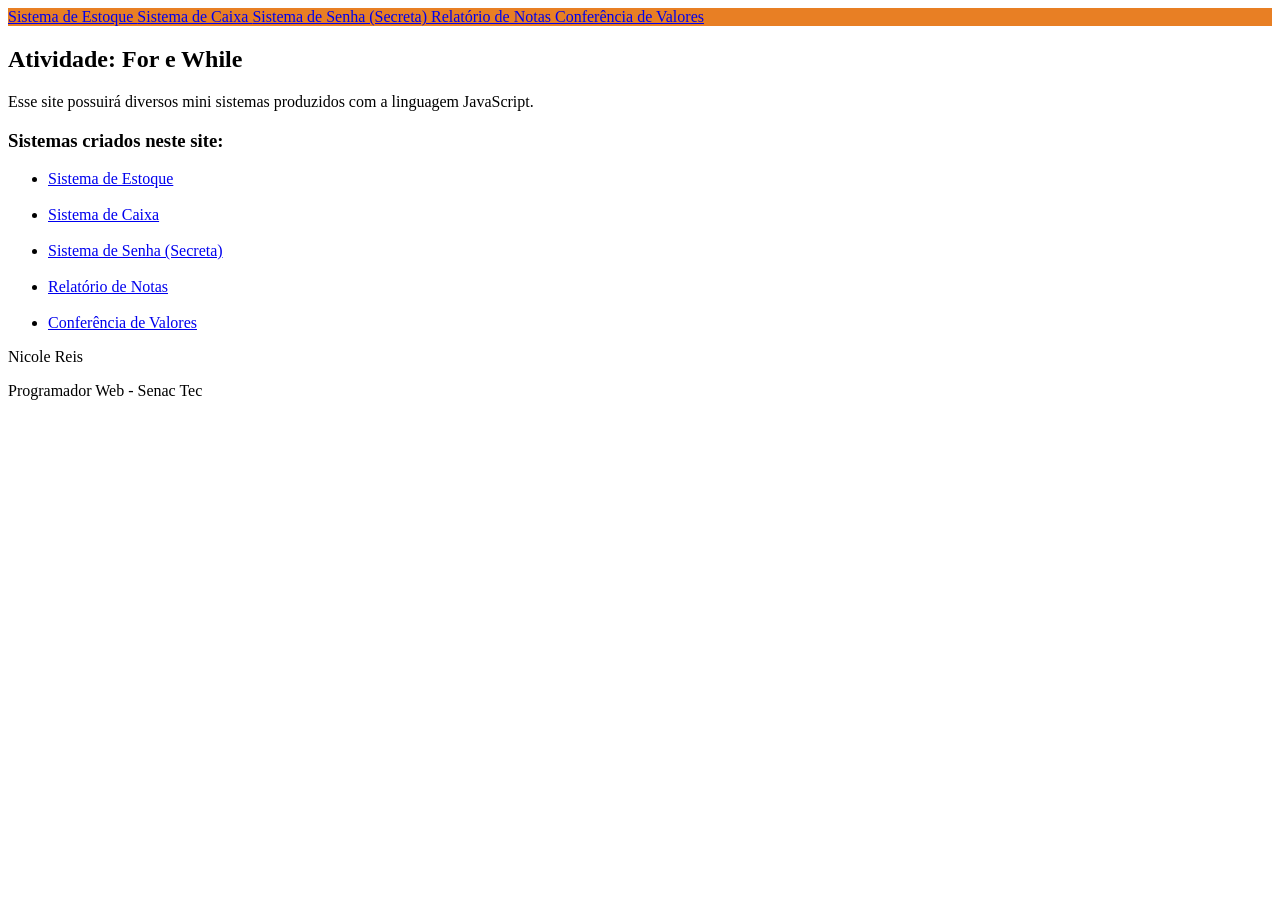
<file: atividade-for-while/index.html>
<!DOCTYPE html>
<html lang="en">
<head>
    <meta charset="UTF-8">
    <meta name="viewport" content="width=device-width, initial-scale=1.0">
    <title>Início</title>
    <link rel="stylesheet" href="style.css">
</head>
<body>

    <div class="topo">

        <nav>

            <a href="estoque.html"> Sistema de Estoque </a>

            <a href="caixa.html"> Sistema de Caixa </a>

            <a href="senha.html"> Sistema de Senha (Secreta) </a> 

            <a href="notas.html"> Relatório de Notas </a>

            <a href="conferencia.html"> Conferência de Valores </a>

        </nav>

    </div>

    <main>

        <h2 class="h2_index"> Atividade: For e While </h2>

        <p class="p_index"> Esse site possuirá diversos mini sistemas produzidos com a linguagem JavaScript. </p>

        <div class="card_sistemas">

            <h3 class="h3_card_sistemas"> Sistemas criados neste site: </h3>

            <ul>

                <li> <a href="estoque.html"> Sistema de Estoque </a> </li> <br> 

                <li> <a href="caixa.html"> Sistema de Caixa </a> </li> <br>

                <li> <a href="senha.html"> Sistema de Senha (Secreta) </a> </li> <br>

                <li> <a href="notas.html"> Relatório de Notas </a> </li> <br>

                <li> <a href="conferencia.html"> Conferência de Valores </a> </li>

            </ul>

        </div>

    </main>

    <footer>

        <p class="p_rodape"> Nicole Reis </p>

        <p class="p_rodape"> Programador Web - Senac Tec </p>

    </footer>
    
</body>
</html>
</file>
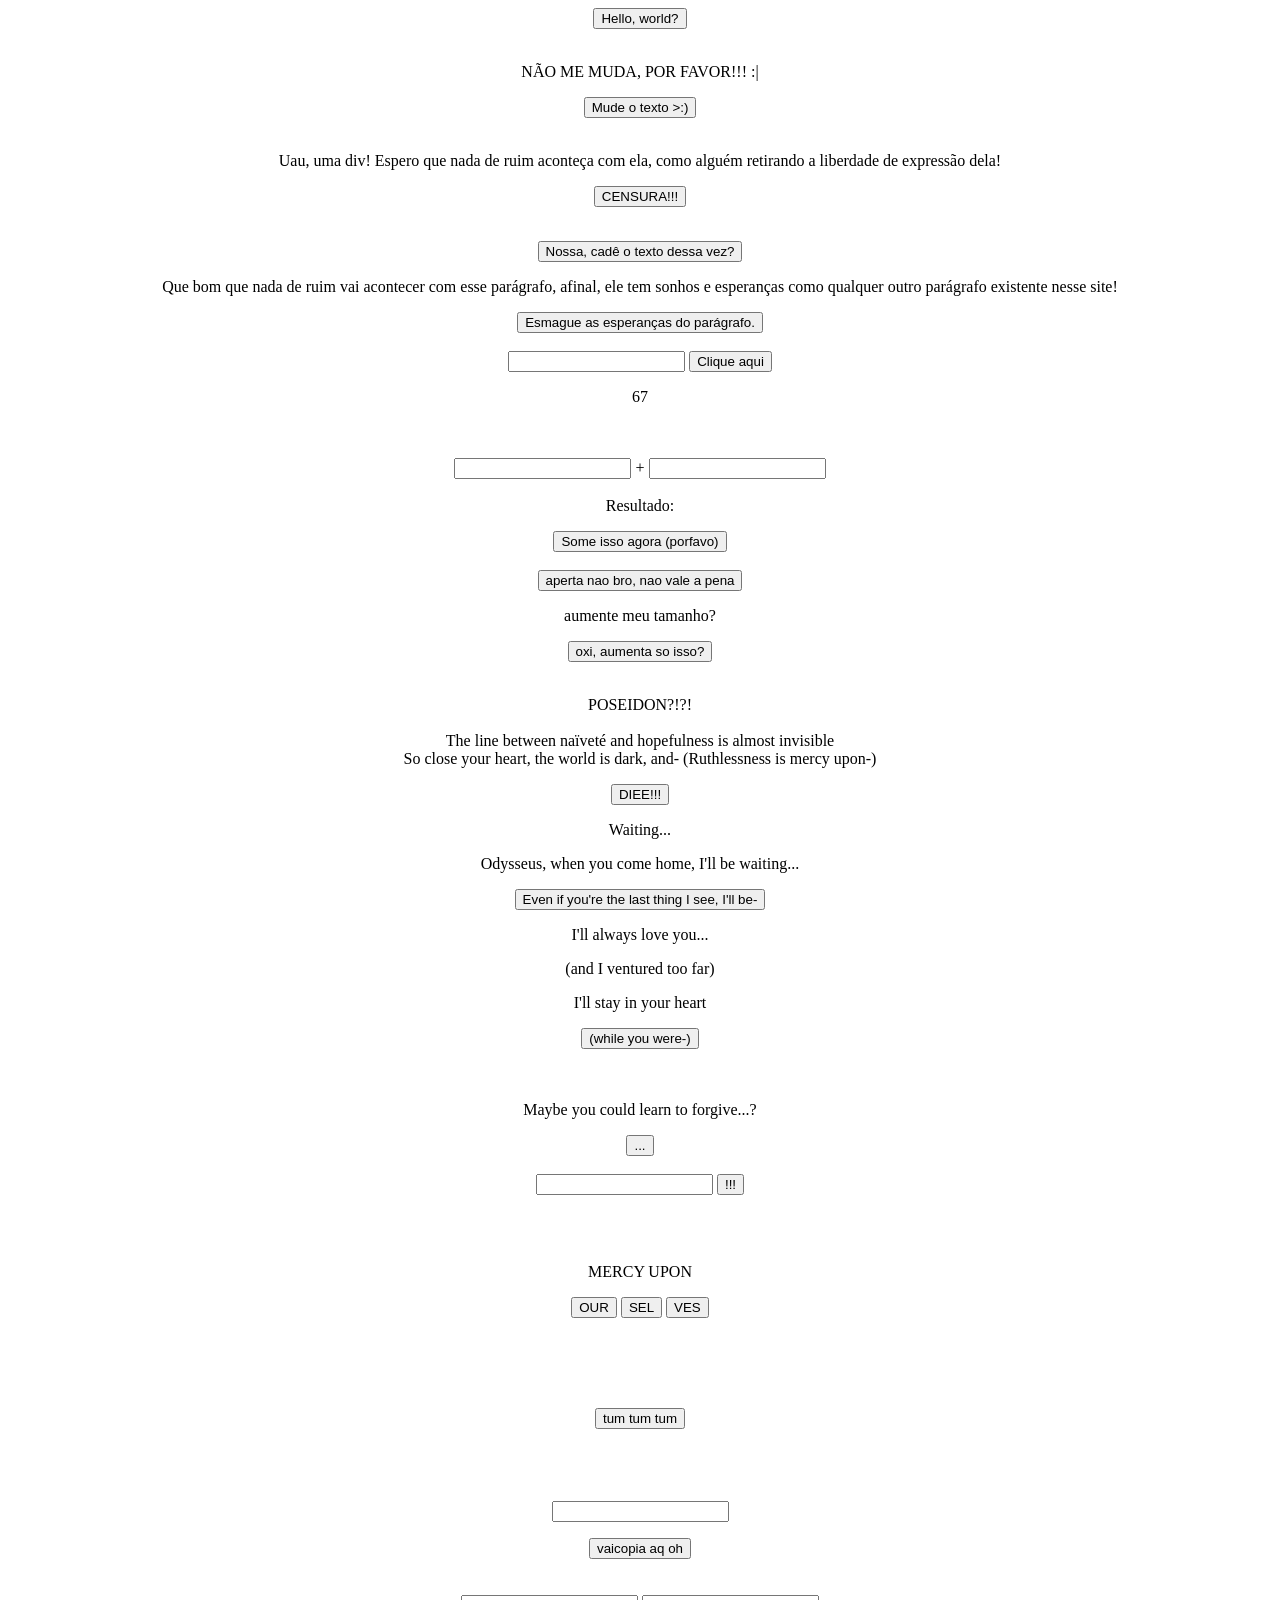
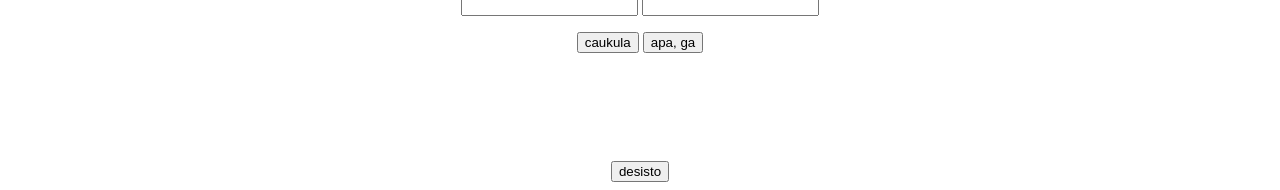
<file: aulajs/index.html>
<!DOCTYPE html>
<html lang="en">
<head>
    <meta charset="UTF-8">
    <meta name="viewport" content="width=device-width, initial-scale=1.0">
    <title> JavaScript Lista </title>
    <link rel="stylesheet" href="style.css">
</head>
<body>
<main>

    <button id="btn1" onclick="caixinha()" class="botao"> Hello, world? </button> 

    <br>
    <br>

    <p id="textinho" class="textinhoo"> NÃO ME MUDA, POR FAVOR!!! :| </p>

    <button id="btn2" onclick="caixinha2()" class="botao"> Mude o texto >:) </button>

    <br>
    <br>


    <div id="divinho">

        <p> Uau, uma div! Espero que nada de ruim aconteça com ela, como alguém retirando a liberdade de expressão dela! </p>

    </div>

    <button id="btn3" onclick="caixinha3()" class="botao"> CENSURA!!! </button>

    <br>
    <br>

    <p id="pnovo"> </p>

    <button id="btn4" onclick="caixinha4()" class="botao"> Nossa, cadê o texto dessa vez? </button>

    <p id="invisivel"> Que bom que nada de ruim vai acontecer com esse parágrafo, afinal, ele tem sonhos e esperanças como qualquer outro parágrafo existente nesse site! </p>

    
    <button id="btn5" onclick="caixinha5 ()"> Esmague as esperanças do parágrafo. </button>


    <br>
    <br>


    <input id="input1" type="text">

    <button id="btn6" onclick="caixinha6 ()"> Clique aqui </button>

    <p id="omg"> 67 </p>

    <br>
    <br>

    <input id="input2" type="text"> +
    <input id="input3" type="text">
    <br><br>
    <label> Resultado: </label>
    <br>
    <p id="result">  </p>
    
    <button id="btn7" onclick="caixinha7 ()"> Some isso agora (porfavo) </button>

    <br><br>

    <button id="btn8" onclick="caixinha8 ()"> aperta nao bro, nao vale a pena </button>

    <p id="nao"> aumente meu tamanho? </p>

    <button id="btn9" onclick="caixinha9 ()"> oxi, aumenta so isso? </button>

    <br><br>

    <p id="nao2"> POSEIDON?!?! <br><br> The line between naïveté and hopefulness is almost invisible <br> So close your heart, the world is dark, and- (Ruthlessness is mercy upon-)</p>

    <button id="btn10" onclick="caixinha10 ()"> DIEE!!! </button>

    <p id="nao3"> Waiting... </p>
    <p id="nao4"> Odysseus, when you come home, I'll be waiting... </p>
    <button id="btn11" onclick="caixinha11 ()"> Even if you're the last thing I see, I'll be- </button>

    <p id="nao5"> I'll always love you...</p>
    <p id="nao6"> (and I ventured too far) </p>
    <p id="nao7"> I'll stay in your heart</p>
    <button id="btn12" onclick="caixinha12 ()"> (while you were-) </button>

    <br>
    <br>
    <br>
    

    <p id="talvez1"> Maybe you could learn to forgive...? </p>
    <button id="btn13" onclick="caixinha13 ()"> ... </button>
    
    <br>
    <br>

    <input type="text" id="input4">
    <button id="btn14" onclick="caixinha14 ()"> !!! </button>
    <p id="talvez2">  </p>
    <p id="talvez3">  </p>

    <br>
    <br>

    <p id="talvez4"> MERCY UPON </p>
    <button id="btn15" onclick="caixinha15 ()"> OUR </button>
    <button id="btn16" onclick="caixinha16 ()"> SEL </button>
    <button id="btn17" onclick="caixinha17 ()"> VES </button>

    <br>
    <br>
    <br>
    <br>
    <br>
    <br>


    <button id="btn18" onclick="caixinha18 ()"> tum tum tum </button>

    <div id="sim1"> 
    </div>

    <br>

    <div id="sim2">
    </div>

    <br>
    <br>
    <br>

    <input type="text" id="input5">
    <p id="talvez5">  </p>
    <button id="btn19" onclick="caixinha19 ()"> vaicopia aq oh </button>

    <br>
    <br>
    <br>


    <input type="number" id="input6">
    <input type="number" id="input7">
    <p id="talvez6"> </p>
    <button id="btn20" onclick="caixinha20 ()"> caukula </button>
    <button id="btn21" onclick="caixinha21 ()"> apa, ga</button>

    <br>
    <br>
    <br>
    <br>
    <br>
    <br>
    <br>

    <button id="btn22" onclick="caixinha22 ()"> desisto </button>




    




</main>
<script src="script.js"></script>
</body>
</html>
</file>
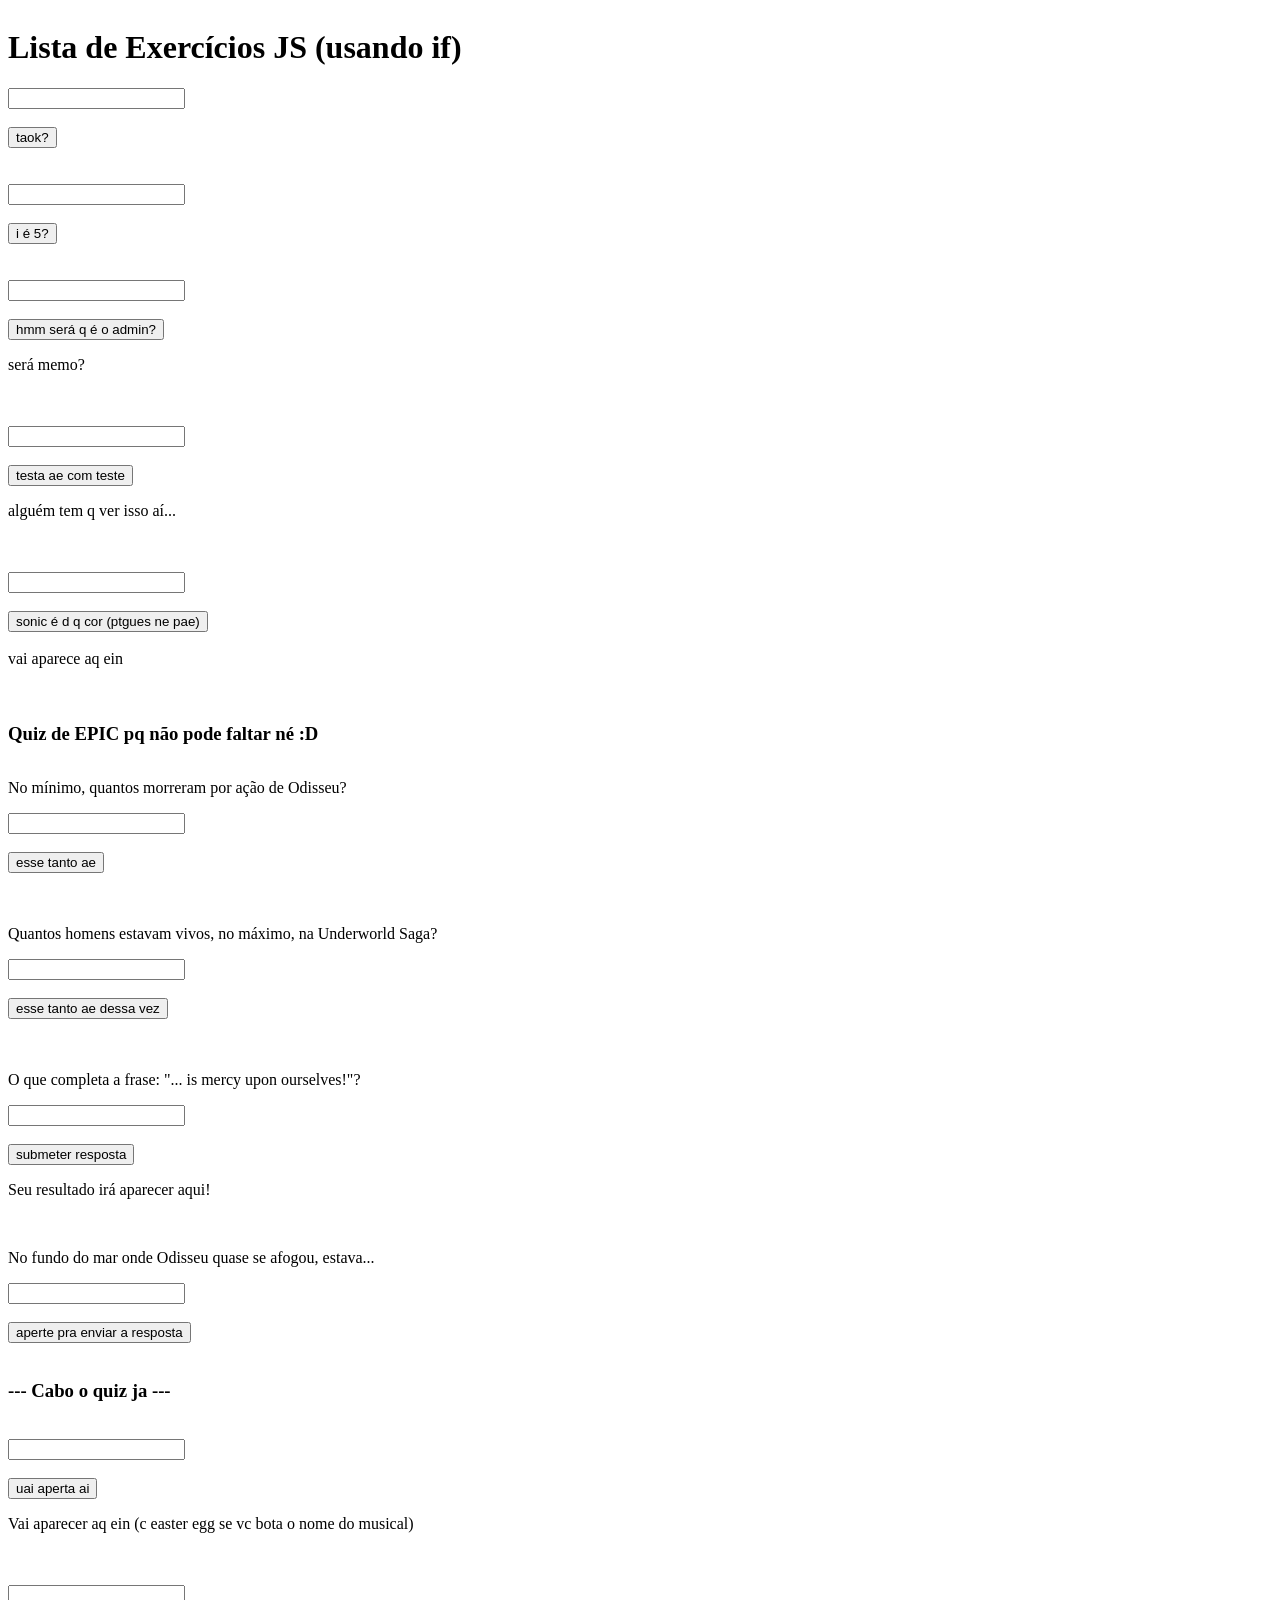
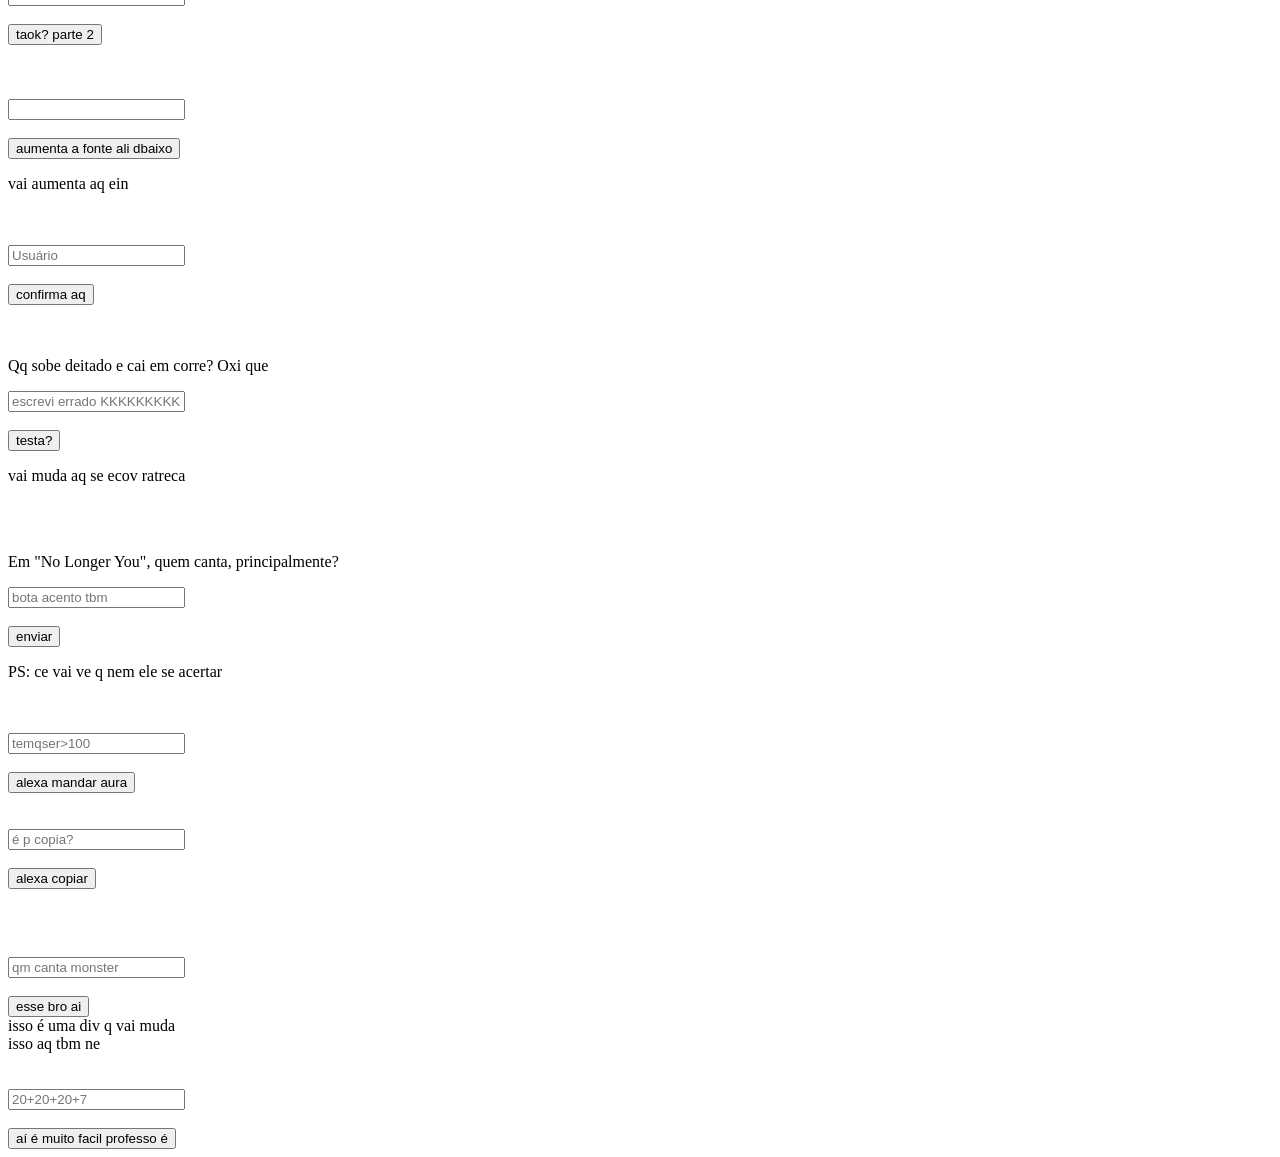
<file: aulajs2/index.html>
<!DOCTYPE html>
<html lang="en">

<head>

    <meta charset="UTF-8">
    <meta name="viewport" content="width=device-width, initial-scale=1.0">
    <title>JavaScript </title>
    <link rel="stylesheet" href="style.css">

</head>
<body>
<main>
    

    <h1> Lista de Exercícios JS (usando if)</h1>



    <input id="input1"> <br>
    <button id="btn1" onclick="caixinha1 ()"> taok? </button>

<br>
<br>

    <input id="input2"> <br>
    <button id="btn2" onclick="caixinha2 ()"> i é 5? </button>

<br>
<br>

    <input id="input3"> <br>
    <button id="btn3" onclick="caixinha3 ()"> hmm será q é o admin? </button>
    <p id="p1"> será memo? </p>

<br>
<br>

    <input id="input4"> <br>
    <button id="btn4" onclick="caixinha4 ()"> testa ae com teste </button>
    <p id="p2"> alguém tem q ver isso aí...</p>

<br>
<br>

    <input id="input5"> <br>
    <button id="btn5" onclick="caixinha5 ()"> sonic é d q cor (ptgues ne pae) </button> <br>
    <div id="div1"> vai aparece aq ein </div>

<br>
<br>

<h3> Quiz de EPIC pq não pode faltar né :D </h3>


    <p> No mínimo, quantos morreram por ação de Odisseu? </p>
    <input id="input6"> <br>
    <button id="btn6" onclick="caixinha6 ()"> esse tanto ae </button>

<br>
<br>

    <p> Quantos homens estavam vivos, no máximo, na Underworld Saga? </p>
    <input type="number" id="input7"> <br>
    <button id="btn7" onclick="caixinha7 ()"> esse tanto ae dessa vez </button>

<br>
<br>

    <p> O que completa a frase: "... is mercy upon ourselves!"?</p>
    <input type="text" id="input8"> <br>
    <button id="btn8" onclick="caixinha8 ()"> submeter resposta </button>
    <p id="p3"> Seu resultado irá aparecer aqui! </p>

<br>

    <p> No fundo do mar onde Odisseu quase se afogou, estava... </p>
    <input type="text" id="input9"> <br>
    <button id="btn9" onclick="caixinha9 ()"> aperte pra enviar a resposta </button>

<br>

<h3> --- Cabo o quiz ja --- </h3>

<br>



    <input type="text" id="input10"> <br>
    <button id="btn10" onclick="caixinha10 ()"> uai aperta ai </button>
    <p id="p4"> Vai aparecer aq ein (c easter egg se vc bota o nome do musical) </p>

<br>
<br>

    <input id="input11"> <br>
    <button id="btn11" onclick="caixinha11 ()"> taok? parte 2 </button>

<br>
<br>
<br>

    <input type="number" id="input12"> <br>
    <button id="btn12" onclick="caixinha12 ()"> aumenta a fonte ali dbaixo</button>
    <p id="p5"> vai aumenta aq ein </p>

<br>
<br>

    <input type="text" id="input13" placeholder="Usuário"> <br>
    <button id="btn13" onclick="caixinha13 ()"> confirma aq </button>

<br>
<br>

    <p> Qq sobe deitado e cai em corre? Oxi que</p>
    <input type="text" id="input14" placeholder="escrevi errado KKKKKKKKK"> <br>
    <button id="btn14" onclick="caixinha14 ()"> testa? </button>
    <p id="p6"> vai muda aq se ecov ratreca </p>

<br>
<br>

    <p> Em "No Longer You", quem canta, principalmente? </p>
    <input type="text" id="input15" placeholder="bota acento tbm"> <br>
    <button id="btn15" onclick="caixinha15 ()"> enviar </button>
    <p> PS: ce vai ve q nem ele se acertar </p>

<br>
<br>

    <input type="number" id="input16" placeholder="temqser>100"> <br>
    <button id="btn16" onclick="caixinha16 ()"> alexa mandar aura </button>

<br>
<br>

    <input type="text" id="input17" placeholder="é p copia?"> <br>
    <button id="btn17" onclick="caixinha17 ()"> alexa copiar </button>
    <p id="p7"> </p>

<br>
<br>

    <input type="text" id="input18" placeholder="qm canta monster"> <br>
    <button id="btn18" onclick="caixinha18 ()"> esse bro ai </button>
    <div id="div2"> isso é uma div q vai muda </div>
    <div id="div3"> isso aq tbm ne </div>

<br>
<br>

    <input type="text" id="input19" placeholder="20+20+20+7"> <br>
    <button id="btn19" onclick="caixinha19 ()"> aí é muito facil professo é </button>










</main>
<script src="script.js"></script>   
</body>
</html>
</file>
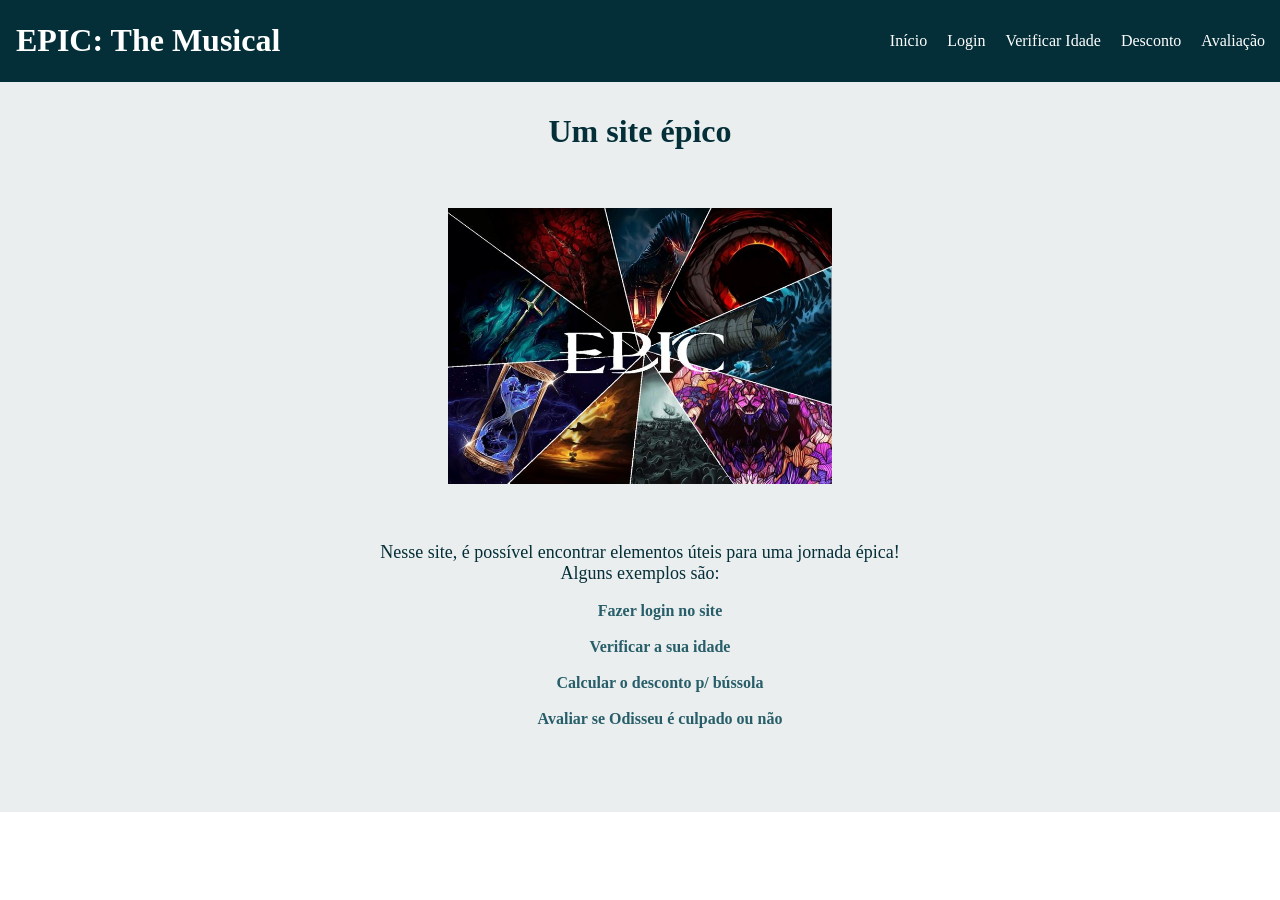
<file: aulajs3/index.html>
<!DOCTYPE html>
<html lang="en">

<head>

    <meta charset="UTF-8">
    <meta name="viewport" content="width=device-width, initial-scale=1.0">
    <title> Início </title>
    <link rel="stylesheet" href="style.css">

</head>

<body>

    <div class="topo">
    
     <header>

        <h1> EPIC: The Musical </h1>

     </header>

           <nav>

            <a href="index.html"> Início </a>
            <a href="login.html"> Login </a>
            <a href="idade.html"> Verificar Idade </a>
            <a href="desconto.html"> Desconto </a>
            <a href="avaliacao.html"> Avaliação </a>

           </nav>

    </div>


 <main>

   <div class="div_fundos"> 

    <h1 class="ttl_index"> Um site épico </h1>

    <br>
    <br>


    <img src="images\epic_sagas.jpg" width="30%">

    <br>
    <br>
    <br>

    <div class="index_desc">

     <p class="p_index"> Nesse site, é possível encontrar elementos úteis para uma jornada épica! <br> Alguns exemplos são: </p>
    
          <ul class="index_list">
            <strong>
            <li> <a href="login.html"> Fazer login no site </a> </li> <br> 
            <li> <a href="idade.html"> Verificar a sua idade </a> </li> <br>
            <li> <a href="desconto.html"> Calcular o desconto p/ bússola </a> </li> <br> 
            <li> <a href="avaliacao.html"> Avaliar se Odisseu é culpado ou não </a> </li> <br>
            </strong>
          </ul>   

    </div>      











   </div>




 </main>

<script src="script.js"> </script>

</body>

</html>
</file>
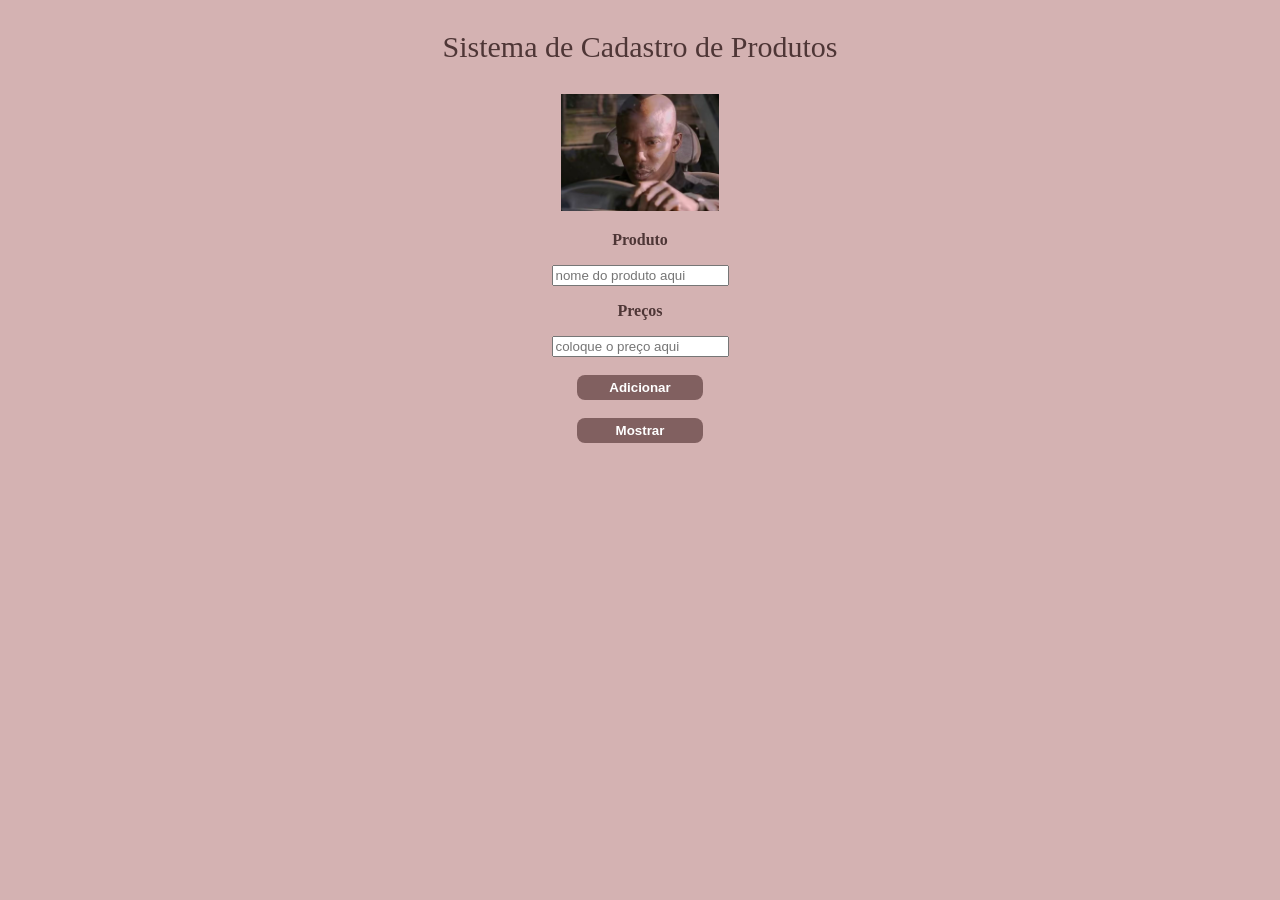
<file: aulajs4/index.html>
<!DOCTYPE html>
<html lang="en">
<head>
    <meta charset="UTF-8">
    <meta name="viewport" content="width=device-width, initial-scale=1.0">
    <title>Document</title>
    <link rel="stylesheet" href="style.css">
</head>
<body>

    <p class="p_ttl"> Sistema de Cadastro de Produtos </p>

   <main>
    
    <img src="images\suspecting_man.jpg" width="12.5%">

    <p class="p_index"> Produto </p>

    <input id="input1" type="text" placeholder="nome do produto aqui">

    <p class="p_index"> Preços </p>

    <input id="input2" type="number" placeholder="coloque o preço aqui"> <br> <br>

    <button id="btn1" onclick="cadastrarProduto()"> Adicionar </button> <br> <br>

    <button id="btn2" onclick="caixinha2()"> Mostrar </button>

    <p id="p1"> </p>

    <p id="p2"> </p>

    <p id="p3"> </p>
    
    

   </main>

<script src="script.js"> </script>
</body>
</html>
</file>
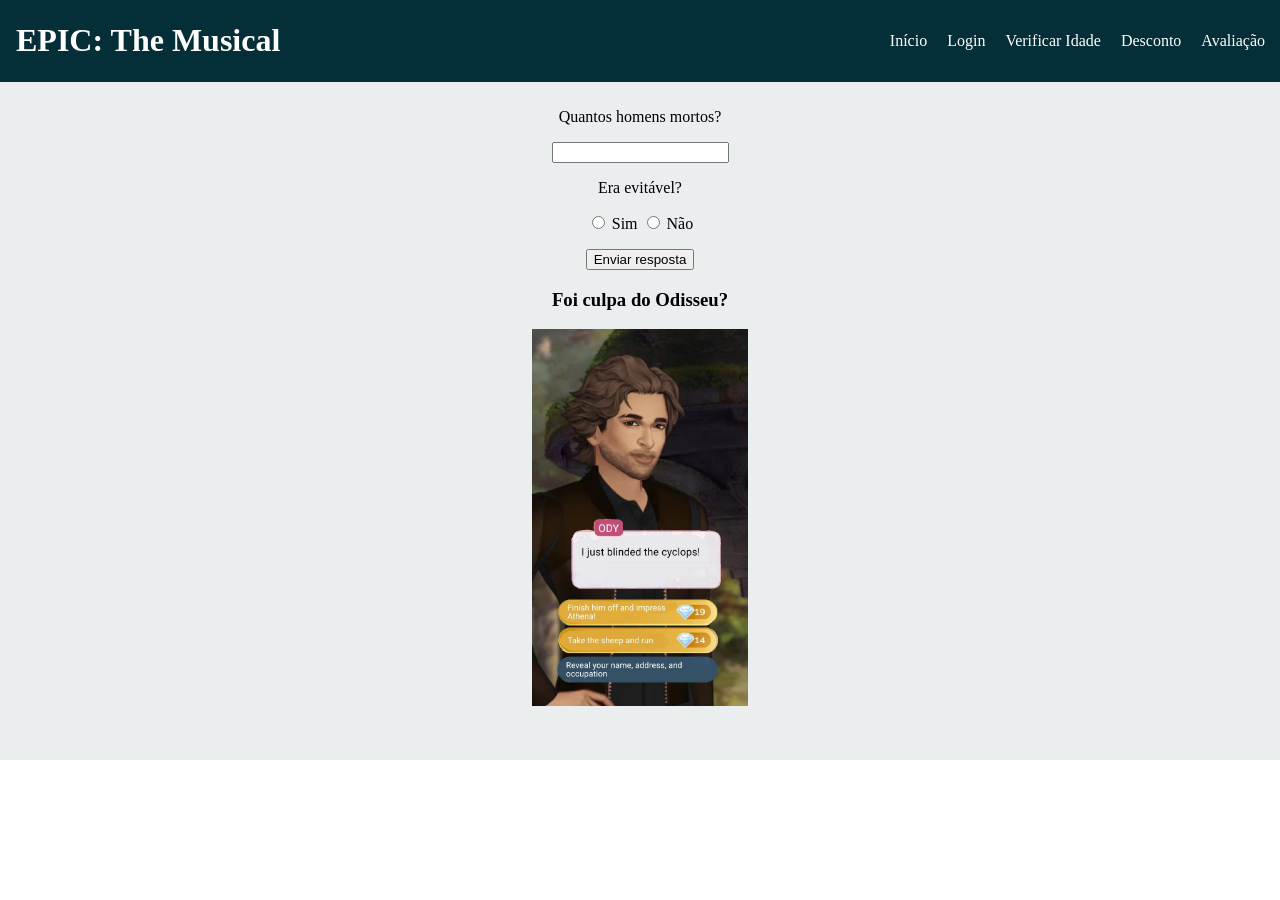
<file: aulajs3/avaliacao.html>
<!DOCTYPE html>
<html lang="en">

<head>

    <meta charset="UTF-8">
    <meta name="viewport" content="width=device-width, initial-scale=1.0">
    <title>Avaliação</title>
    <link rel="stylesheet" href="style.css">

</head>

<body>

    <div class="topo">
    
     <header>

        <h1> EPIC: The Musical </h1>

     </header>

           <nav>

            <a href="index.html"> Início </a>
            <a href="login.html"> Login </a>
            <a href="idade.html"> Verificar Idade </a>
            <a href="desconto.html"> Desconto </a>
            <a href="avaliacao.html"> Avaliação </a>

           </nav>

    </div>

    <main>

        <div class="div_fundos">

            <p id="p6"> Quantos homens mortos? </p>
            <input id="input9" type="number"> <br>
            <p id="p7"> Era evitável? </p>
            <p id="p8"> <input type="radio" id="input10"> Sim <input type="radio" id="input11"> Não </p>
            <button id="btn4" onclick="caixinha4()"> Enviar resposta </button>
            <h3 id="h3_avaliacao"> Foi culpa do Odisseu? </h3>

            <img src="images\muitas_camadas.jpg" width="16.9%">








        </div>

    </main>



<script src="script.js"> </script>
</body>
</html>
</file>
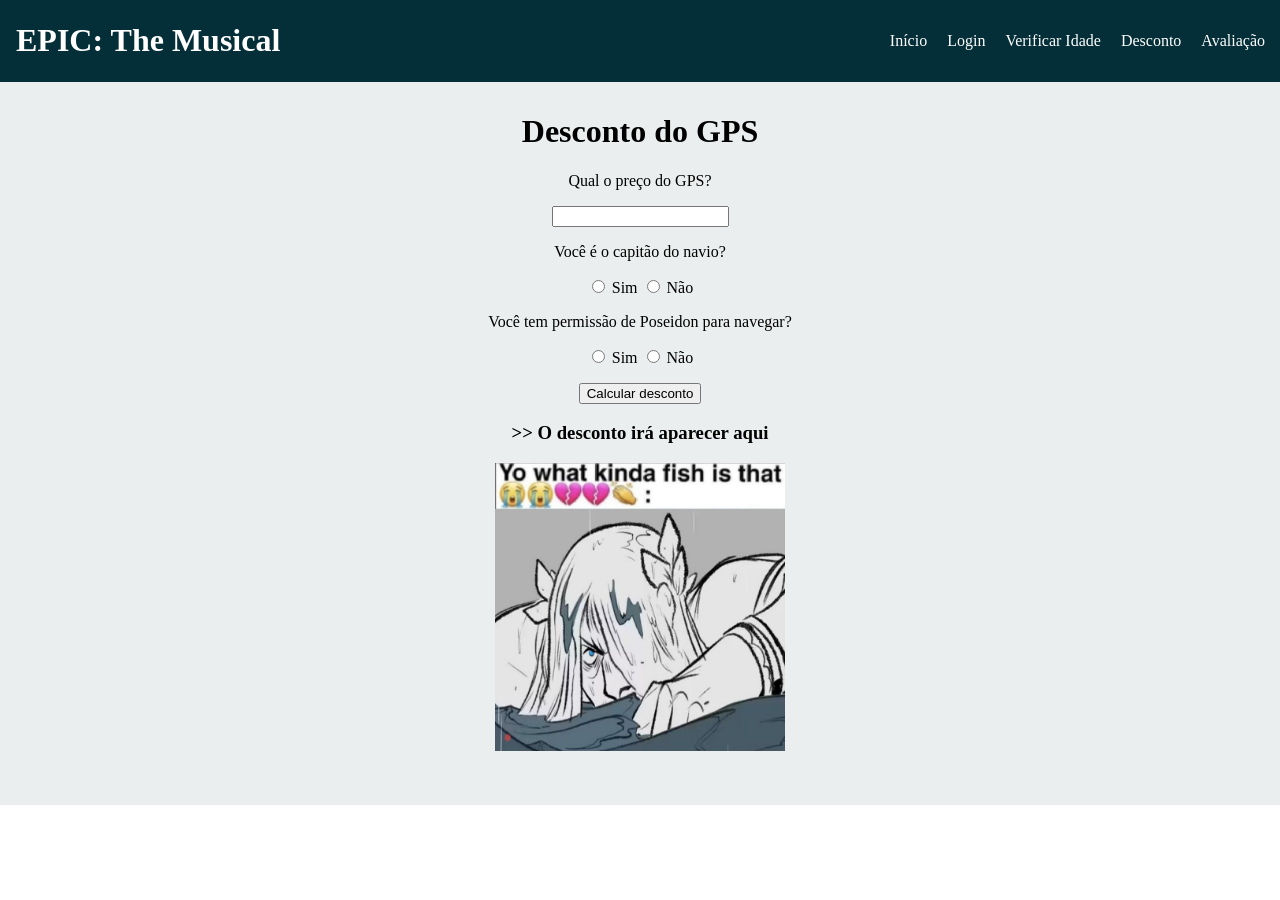
<file: aulajs3/desconto.html>
<!DOCTYPE html>
<html lang="en">
<head>
    <meta charset="UTF-8">
    <meta name="viewport" content="width=device-width, initial-scale=1.0">
    <title>Desconto</title>
    <link rel="stylesheet" href="style.css">
</head>
<body>

    <div class="topo">
    
     <header>

        <h1> EPIC: The Musical </h1>

     </header>

           <nav>

            <a href="index.html"> Início </a>
            <a href="login.html"> Login </a>
            <a href="idade.html"> Verificar Idade </a>
            <a href="desconto.html"> Desconto </a>
            <a href="avaliacao.html"> Avaliação </a>

           </nav>

    </div>

 <main>

   <div class="div_fundos">

    <h1> Desconto do GPS </h1>

      <p id="paragrafo1"> Qual o preço do GPS? </p>
      <input type="number" id="input4">
      <p id="p2"> Você é o capitão do navio? </p>
      <p id="p3"> <input type="radio" id="input5"> Sim  <input type="radio" id="input6"> Não </p>
      <p id="p4"> Você tem permissão de Poseidon para navegar? </p>
      <p id="p5">  <input type="radio" id="input7"> Sim <input type="radio" id="input8"> Não </p> 
      <button id="btn3" onclick="caixinha3()"> Calcular desconto </button> 
      <h3 id="h3_desconto"> >> O desconto irá aparecer aqui </h3> 

      <img src="images\poseidon_who.jpg" width="22.6%">
 









   </div>

 </main> 

<script src="script.js"> </script> 

</body>

</html>
</file>
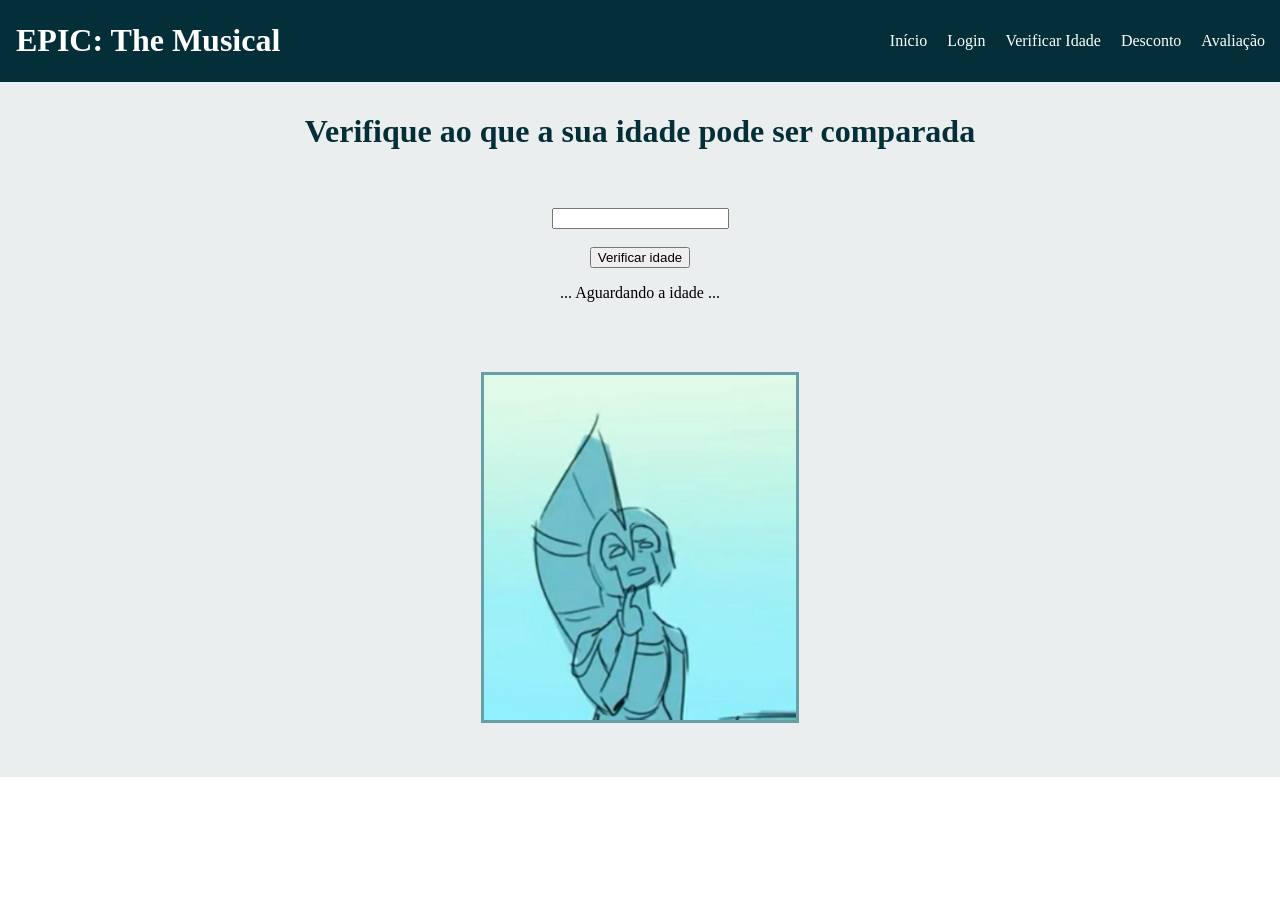
<file: aulajs3/idade.html>
<!DOCTYPE html>
<html lang="en">
<head>
    <meta charset="UTF-8">
    <meta name="viewport" content="width=device-width, initial-scale=1.0">
    <title>Idade</title>
    <link rel="stylesheet" href="style.css">
</head>
<body>
  
    <div class="topo">
    
     <header>

        <h1> EPIC: The Musical </h1>

     </header>

           <nav>

            <a href="index.html"> Início </a>
            <a href="login.html"> Login </a>
            <a href="idade.html"> Verificar Idade </a>
            <a href="desconto.html"> Desconto </a>
            <a href="avaliacao.html"> Avaliação </a>

           </nav>

    </div>

    <main>

        <div class="div_fundos">

            <h1 class="ttl_idd"> Verifique ao que a sua idade pode ser comparada </h1>

            <br> <br>

            <input id="input1" type="number"> <br> <br>
            <button id="btn1" onclick="caixinha1 ()"> Verificar idade </button>
            <p id="p1"> ... Aguardando a idade ... </p> <br> <br> <br>
            <img id="img_1" src="images\athena_confused.jpg" width="24.3%">







        </div>

    </main>


<script src="script.js"> </script>
</body>
</html>
</file>
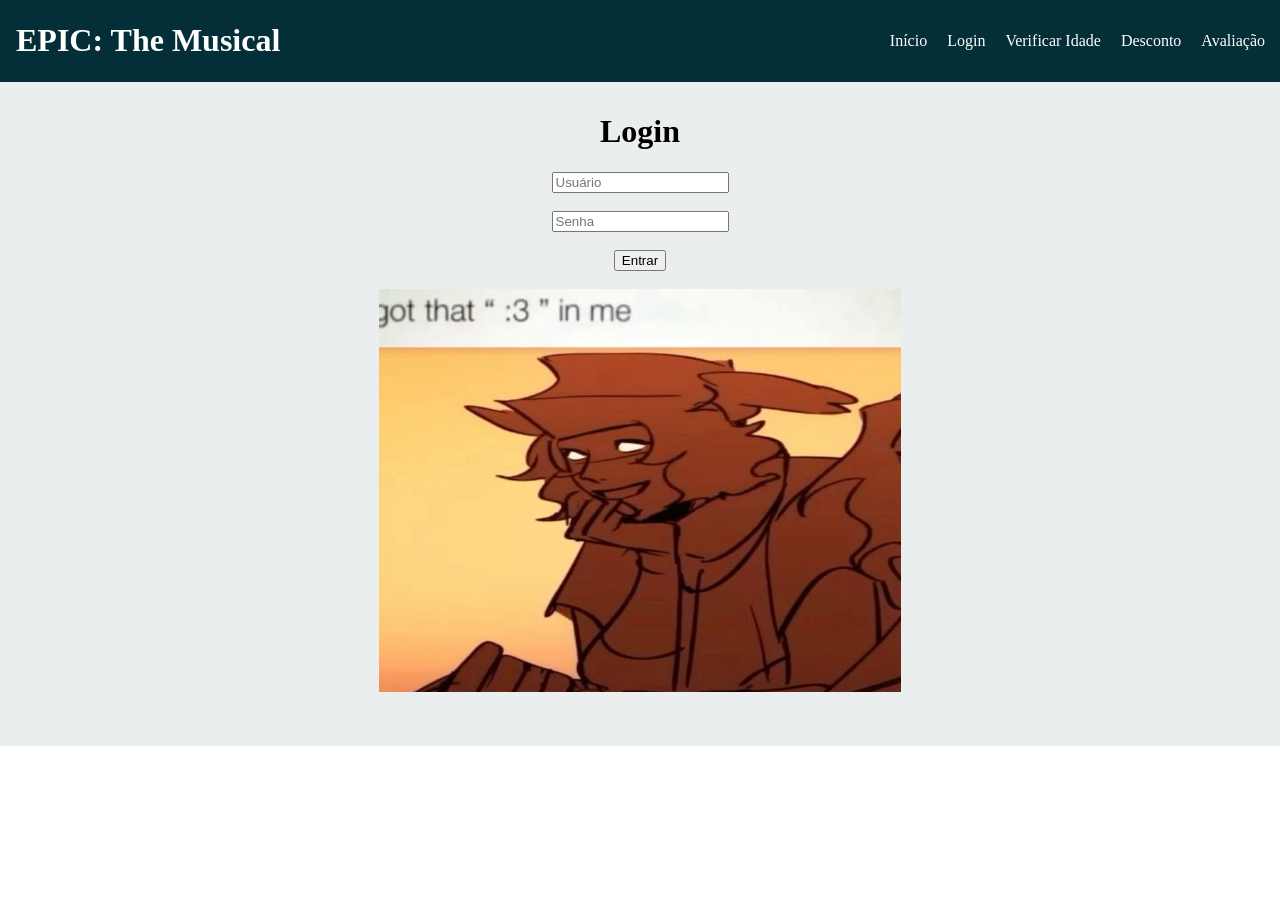
<file: aulajs3/login.html>
<!DOCTYPE html>
<html lang="en">
<head>
    <meta charset="UTF-8">
    <meta name="viewport" content="width=device-width, initial-scale=1.0">
    <title>Login</title>
    <link rel="stylesheet" href="style.css">
</head>
<body>
    
    <div class="topo">
    
     <header>

        <h1> EPIC: The Musical </h1>

     </header>

           <nav>

            <a href="index.html"> Início </a>
            <a href="login.html"> Login </a>
            <a href="idade.html"> Verificar Idade </a>
            <a href="desconto.html"> Desconto </a>
            <a href="avaliacao.html"> Avaliação </a>

           </nav>

    </div>

    <main>

        <div class="div_fundos">

        <h1 id="h1_1"> Login </h1>

        <input id="input2" type="text" placeholder="Usuário"> <br><br>
        <input id="input3" type="text" placeholder="Senha"> <br><br>
        <button id="btn2" onclick="caixinha2()"> Entrar </button> <br> <br>

        <img src="images\hermes_cutie.jpg" width="40.8%">



        </div>

    </main>











<script src="script.js"> </script>
</body>
</html>
</file>
<file: atividade-for-while/style.css>
button{
cursor: pointer;
}

.topo{
    background-color: #E87F24;
}
</file>
<file: aulajs2/style.css>
main{
    display: flex;
    justify-self: center;
    flex-direction: column;
    justify-content: center;
}

button{
    width:fit-content;
}

input{
    width:fit-content;
}
</file>
<file: aulajs3/style.css>
body{
    margin: 0;
}

header{
    padding: 1px;
    color: white;
    margin-left: 15px;
}

nav{
    display: flex;
    gap: 20px;
    flex-direction:row;
    justify-content:right;
    text-align: right;
    margin-bottom: auto;
    margin-top: auto;
    margin-right: 15px;
}

nav a{
    text-decoration:none;
    color: white;
}

.div_fundos{
    background: #eaeeee;
    width:100%;
    padding-top: 10px;
    padding-bottom: 50px;
}

.ttl_index{ 
    color:#042f38;
}

.ttl_idd{
    color:#042f38;
}

main{
    width: 100%;
    justify-self: center;
    justify-content: center;
    text-align: center;
}

.topo{
    background-color: #042f38;
    display: flex;
    justify-content: space-between;
}

.index_list{
    list-style-type: none;
}

.index_desc a{
    text-decoration: none;
    color: #285e69 ;
}

.p_index{
    font-size: 18px;
    color: #042f38;
}

#img_1{
    border:#679fa7 solid;
}
</file>
<file: aulajs4/style.css>
.p_ttl {
    font-family: fantasy;
    font-size: 30px;
    text-align: center;
    color:#4e3636;
}

main{
    text-align: center;
}

body{
    background-color: #d4b2b2;
}

button{
    background-color: #816060;
    padding: 5px;
    border: none;
    border-radius: 8px;
    width: 10%;
    cursor: pointer;
    color: #ffffff;
    font-weight:700;
}

.p_index{
    color:#4e3636;
    font-weight:700;
}
</file>
<file: aulajs/style.css>
body{
    justify-content: center;
    text-align: center;
}

.botaosangue{
    box-shadow: 0px -5px rgb(255, 48, 48);
    width: 950px;
}
</file>
